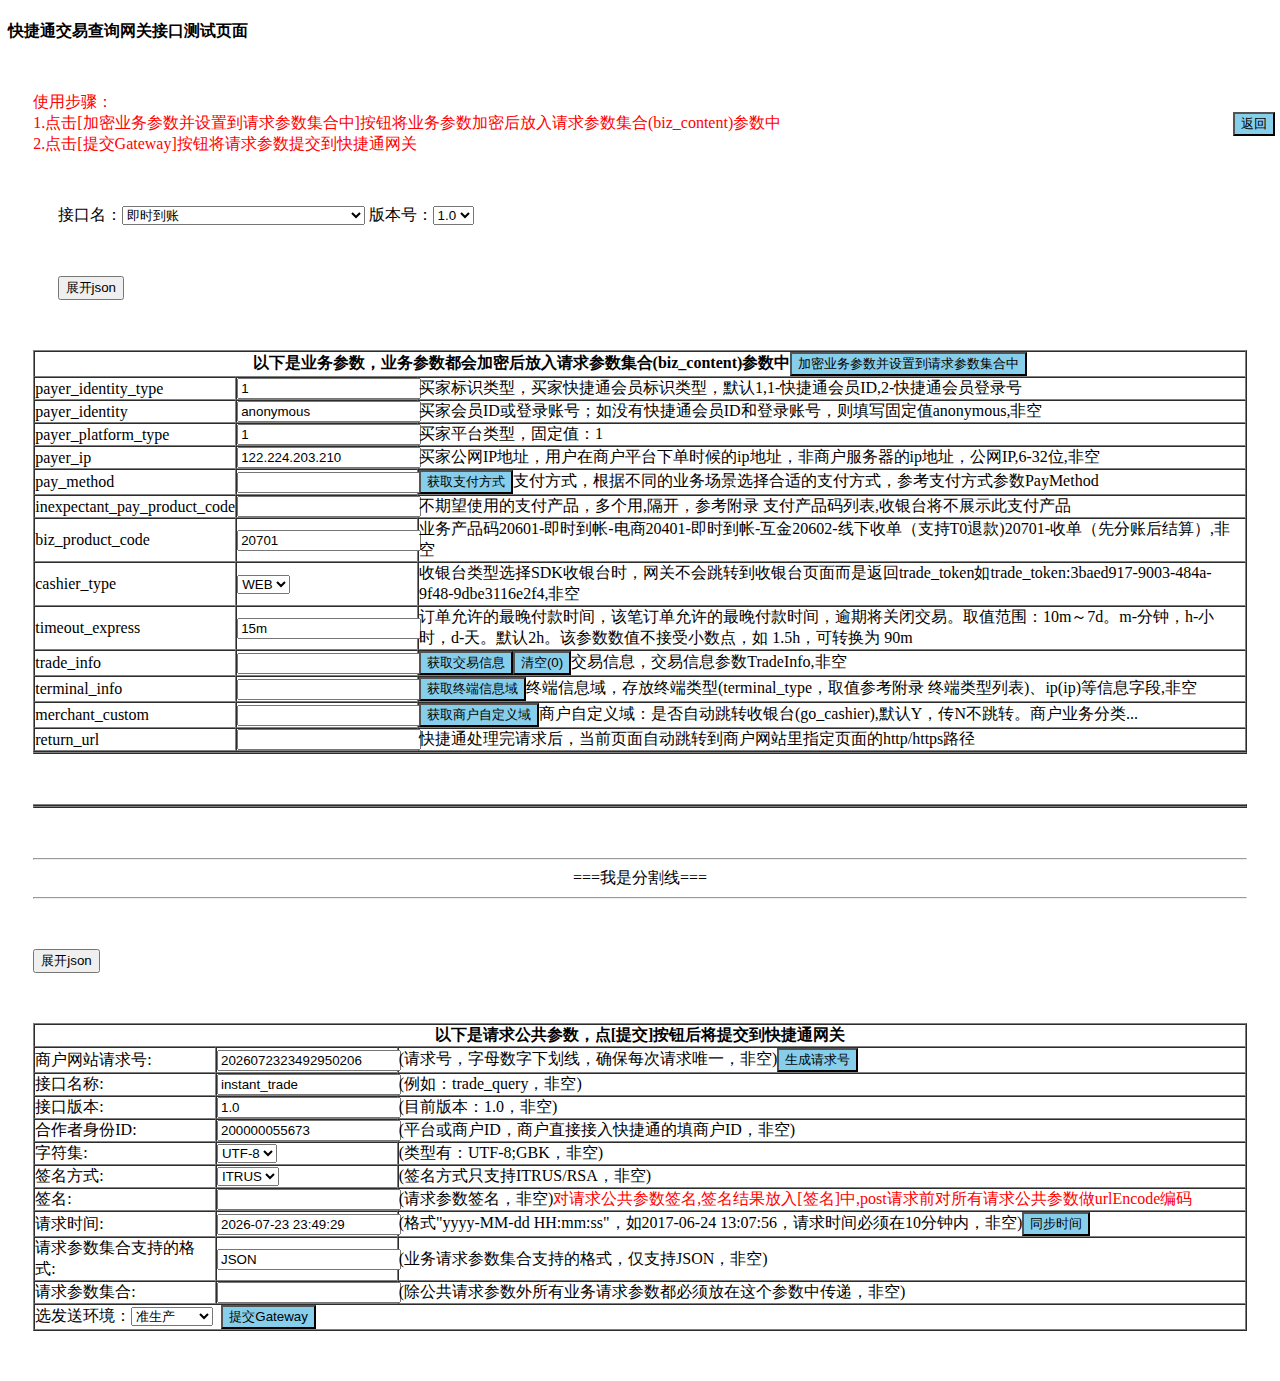
<file: src/main/webapp/viewGate/demo.html>
<!DOCTYPE html>
<html>
<head>
	<base href="<%=basePath%>">

	<title>快捷通交易查询网关接口测试页面</title>
	<link href="https://static.kjtpay.com/wallet/new/img/favicon.ico" type="image/x-icon" rel="shortcut icon">
	<meta http-equiv="Content-Type" content="text/html; charset=UTF-8">
	<meta http-equiv="pragma" content="no-cache">
	<meta http-equiv="cache-control" content="no-cache">
	<meta http-equiv="expires" content="0">
	<meta http-equiv="keywords" content="keyword1,keyword2,keyword3">
	<meta http-equiv="description" content="This is test page">

	<script type="text/javascript" src="../js/jquery-1.11.3.min.js"></script>
	<script type="text/javascript" src="../js/jquery.i18n.properties-min-1.0.9.js"></script>
	<script type="text/javascript" src="../busi-js/common.js"></script>
	<script type="text/javascript" src="../busi-js/trade.js"></script>
	<script type="text/javascript" src="../busi-js/loginAndOther.js"></script>
	<script type="text/javascript" src="../busi-js/query.js"></script>
	<script type="text/javascript" src="../busi-js/payMethod.js"></script>
	<script type="text/javascript" src="../busi-js/data.js"></script>
	<script type="text/javascript" src="../busi-js/demoMain.js"></script>

	<link rel="stylesheet" type="text/css" href="../css/demo.css" />
	<link rel="stylesheet" type="text/css" href="../css/demoBtn.css" />
</head>
<body>
<h4>快捷通交易查询网关接口测试页面</h4>
<div>
<span class="red">
   		使用步骤：<br>
   		1.点击[加密业务参数并设置到请求参数集合中]按钮将业务参数加密后放入请求参数集合(biz_content)参数中<br>
   		2.点击[提交Gateway]按钮将请求参数提交到快捷通网关
</span><span><input type="button" class="inputBTN"  onclick="returnBack()" value="返回"/></span>
</div>

<div id='bizContentDiv'>
	<div id="selectInjs" class="dropdown-sin-1" >
	</div>
    <div id="caozuoTrade1"><input type="button" onclick="cuozuojson()" value="展开json" /></div>
    <div id="caozuoTrade2" style="display: none"><input type="button" onclick="guanbijson()" value="关闭json" /></div>


	<div id="tradeJson" style="display: none">
		<textarea id="jsonView" rows="25" cols="120" oninput="refillForm()"></textarea>
	</div>


	<form id="form">
	  <table id="busiTable" border="1px;" cellspacing="0px;" cellpadding="0px;" width="100%">
	  </table>

	</form>


	<table id="tradeTable" border="1px;" cellspacing="0px;" cellpadding="0px;" width="100%">
	</table>
	<div id="selectPaymethod" class="dropdown-sin-1" >
	</div>
	<table id="terminal_infoTable" border="1px;" cellspacing="0px;" cellpadding="0px;" width="100%">
	</table>
	<table id="merchant_customTable" border="1px;" cellspacing="0px;" cellpadding="0px;" width="100%">
	</table>
</div>

<div align="center"><hr>===我是分割线===<hr></div>

<div id="caozuoTrade3"><input type="button" id="caozuobutton3" onclick="cuozuojson('caozuobutton3')" value="展开json" /></div>
<div id="caozuoTrade4" style="display: none"><input type="button" id="caozuobutton4" onclick="guanbijson('caozuobutton4')" value="关闭json" /></div>


<div id="tradeJson2" style="display: none">
	<textarea id="jsonView2" rows="20" cols="100"></textarea>
</div>
<div>

	<div id="shouyintai"></div>
	<form id="form1" action="https://zgateway.kjtpay.com/recv.do" method="post">
		<table border="1px;" cellspacing="0px;" cellpadding="0px;" width="100%">
			<tr>
				<th colspan="3">以下是请求公共参数，点[提交]按钮后将提交到快捷通网关</th>
			</tr>
			<tr>
				<td width="15%">商户网站请求号:</td>
				<td width="15%"><input id="requestNo" type="text" name="request_no" ></td>
				<td>(请求号，字母数字下划线，确保每次请求唯一，非空)<input class="mybtn" type="button" onclick="requestNoCreate()"  value="生成请求号" /></td>
			</tr>
			<tr>
				<td>接口名称:</td>
				<td><input type="text" id="service" name="service" value=""></td>
				<td>(例如：trade_query，非空)</td>
			</tr>
			<tr>
				<td>接口版本:</td>
				<td><input type="text" id="version" name="version" value=""></td>
				<td>(目前版本：1.0，非空)</td>
			</tr>
			<tr>
				<td>合作者身份ID:</td>
				<td><input type="text" id="partner_id" name="partner_id" value="200000055673"></td>
				<td>(平台或商户ID，商户直接接入快捷通的填商户ID，非空)</td>
			</tr>
			<tr>
				<td>字符集:</td>
				<td><select type="text" id="charset" name="charset">
					<option value="UTF-8">UTF-8</option>
					<option value="GBK">GBK</option>
				</select>
				<td>(类型有：UTF-8;GBK，非空)</td>
			</tr>
			<tr>
				<td>签名方式:</td>
				<td><select type="text" id="sign_type" name="sign_type">
					<option value="ITRUS">ITRUS</option>
					<option value="RSA">RSA</option>
				</select>
				</td>
				<td>(签名方式只支持ITRUS/RSA，非空)</td>
			</tr>
			<tr>
				<td>签名:</td>
				<td><input type="text" id="sign" name="sign" value=""></td>
				<td>(请求参数签名，非空)<span class="red">对请求公共参数签名,签名结果放入[签名]中,post请求前对所有请求公共参数做urlEncode编码</span></td>
			</tr>
			<tr>
				<td>请求时间:</td>
				<td><input id="requestTime" type="text" name="timestamp" ></td>
				<td>(格式"yyyy-MM-dd HH:mm:ss"，如2017-06-24 13:07:56，请求时间必须在10分钟内，非空)<input class="mybtn" type="button" onclick="requestTimeCreate()"  value="同步时间" /></td>
			</tr>
			<tr>
				<td>请求参数集合支持的格式:</td>
				<td><input type="text" id="format"name="format" value="JSON"></td>
				<td>(业务请求参数集合支持的格式，仅支持JSON，非空)</td>
			</tr>
			<tr>
				<td>请求参数集合:</td>
				<td><input type="text" id="biz_content" name="biz_content" value=""></td>
				<td>(除公共请求参数外所有业务请求参数都必须放在这个参数中传递，非空)</td>
			</tr>


			<tr>
				<td colspan="3"><span>选发送环境：</span><select  id="getUrl" >
					<option value="https://zgateway.kjtpay.com/recv.do">准生产</option>
					<option value="https://c1gateway.kjtpay.com/recv.do">测试1环境</option>
					<option value="https://c2gateway.kjtpay.com/recv.do">测试2环境</option>
				</select>&nbsp;&nbsp;<input class="mybtn" type="button" id="submitBtn"  value="提交Gateway" /></td>
			</tr>
		</table>
	</form>
</div>

<script>
	$("input[type='text']").addClass("myinput");

</script>
</body>
</html>
</file>
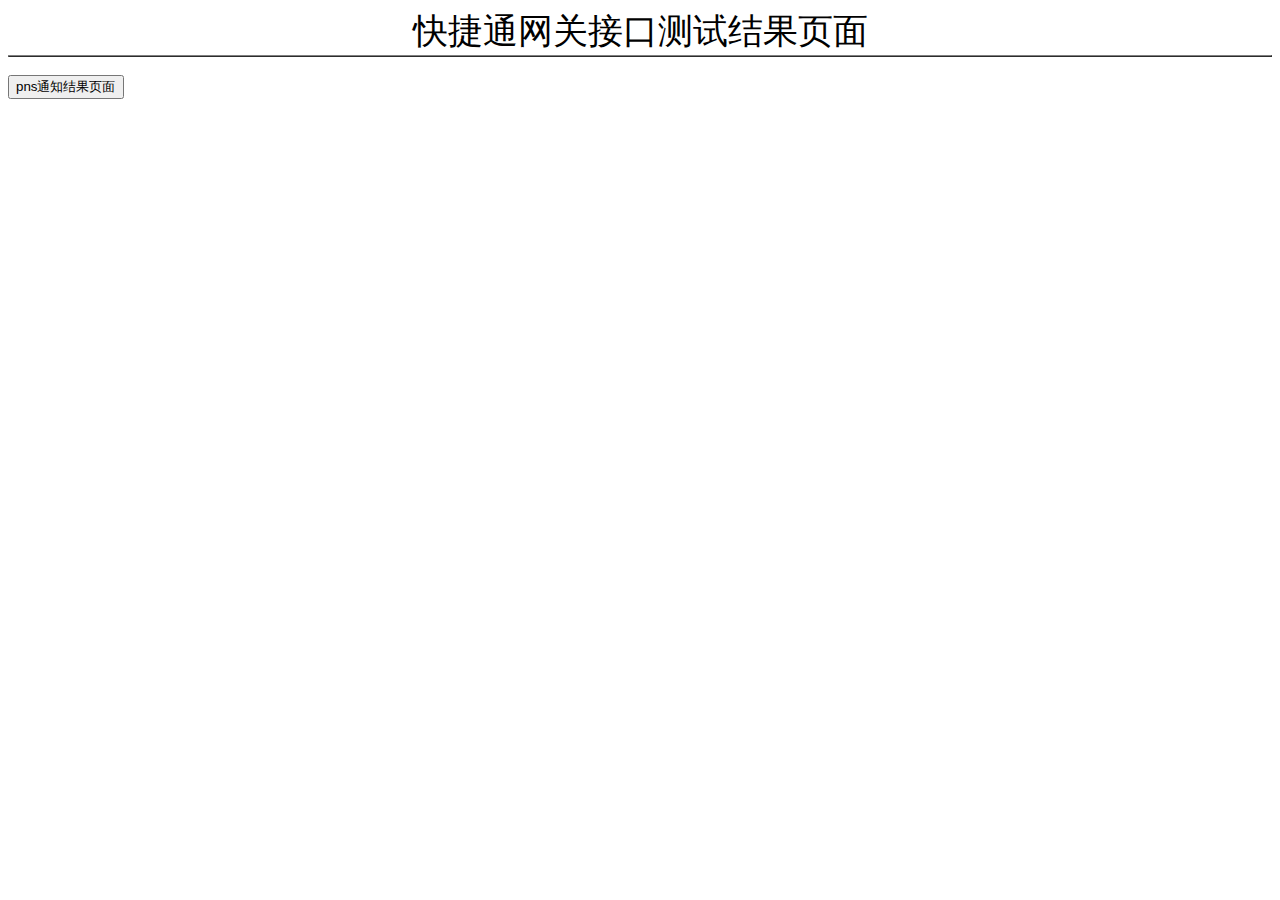
<file: src/main/webapp/viewGate/result.html>
<!DOCTYPE html>
<html>
<head>
	<title>快捷通网关接口测试结果页面</title>
    <link href="https://static.kjtpay.com/wallet/new/img/favicon.ico" type="image/x-icon" rel="shortcut icon">
	<meta http-equiv="Content-Type" content="text/html; charset=UTF-8">
	<meta http-equiv="pragma" content="no-cache">
	<meta http-equiv="cache-control" content="no-cache">
	<meta http-equiv="expires" content="0">
	<meta http-equiv="Content-Type" content="text/html; charset=utf-8">
	<script type="text/javascript" src="../js/jquery-1.11.3.min.js"></script>
	<script type="text/javascript" src="../js/jquery.i18n.properties-min-1.0.9.js"></script>
	<script type="text/javascript" src="../busi-js/result.js"></script>
	<link rel="stylesheet" type="text/css" href="../css/demo.css" />
</head>
<body>
<div style="text-align:center;font-size:35px;">快捷通网关接口测试结果页面</div>
<div id='bizContentDiv'>
	  <table id="resultId" border="1px;" cellspacing="0px;" cellpadding="0px;" width="100%"></table>
</div>
<br>
<div>
	<button type="text" onclick="loadpns()">pns通知结果页面</button>
</div>
<script>
    function loadpns() {
        var domain = window.location.host;
        var pathName =  window.document.location.pathname;
        var projectName = pathName.substring(0,pathName.substr(1).indexOf('/')+1);
        window.location.href = "http://"+domain+projectName/viewGate/pnsNotifyResult.html";
    }
</script>
</body>
</html>
</file>
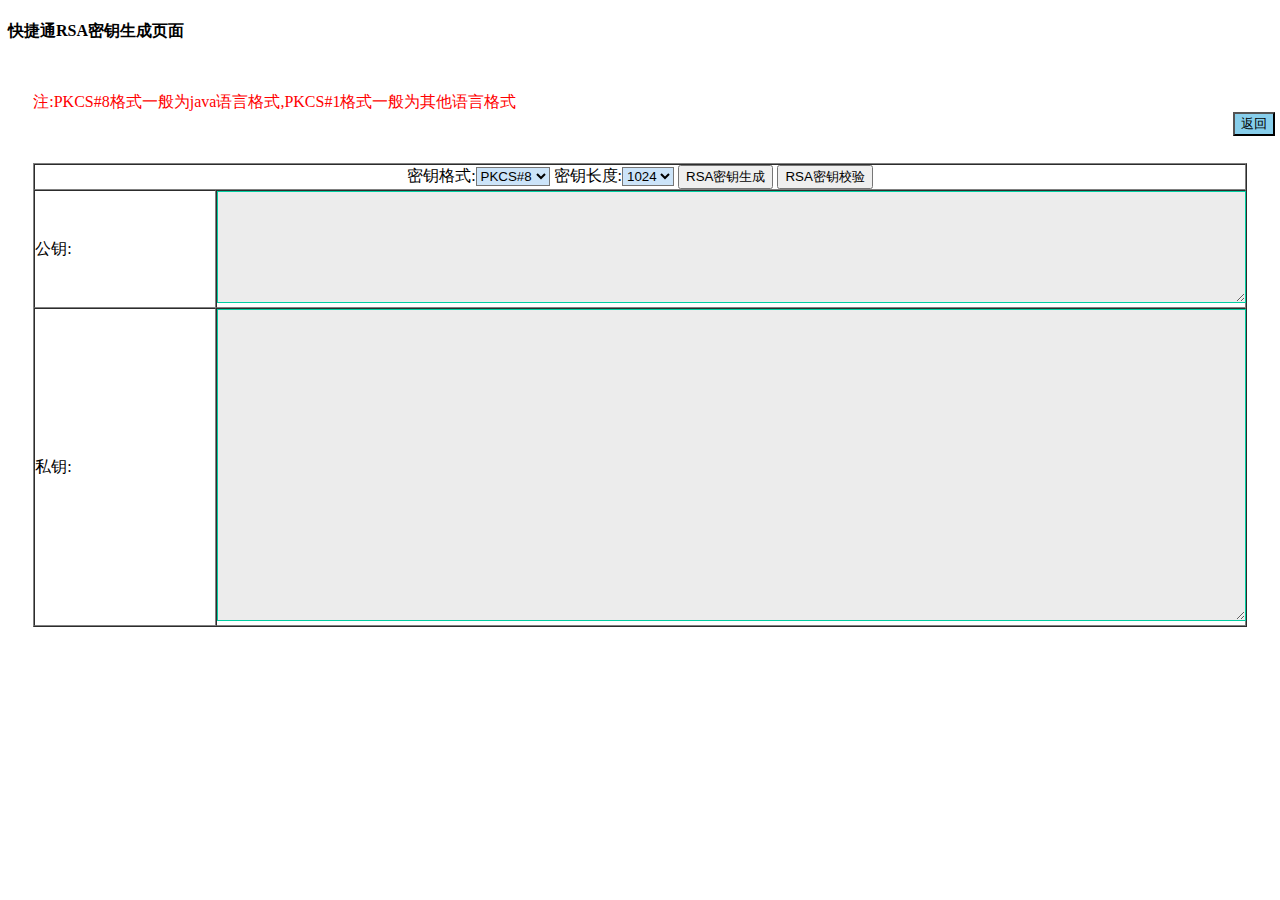
<file: src/main/webapp/viewGate/rsa.html>
<!DOCTYPE html>
<html>
<head>
	<base href="<%=basePath%>">

	<title>快捷通RSA密钥生成页面</title>
	<link href="https://static.kjtpay.com/wallet/new/img/favicon.ico" type="image/x-icon" rel="shortcut icon">
	<meta http-equiv="Content-Type" content="text/html; charset=UTF-8">
	<meta http-equiv="pragma" content="no-cache">
	<meta http-equiv="cache-control" content="no-cache">
	<meta http-equiv="expires" content="0">
	<meta http-equiv="keywords" content="keyword1,keyword2,keyword3">
	<meta http-equiv="description" content="This is test page">

	<script type="text/javascript" src="../js/jquery-1.11.3.min.js"></script>
	<script type="text/javascript" src="../js/jquery.i18n.properties-min-1.0.9.js"></script>
	<script type="text/javascript" src="../busi-js/common.js"></script>
	<script type="text/javascript" src="../busi-js/rsaKey.js"></script>

	<link rel="stylesheet" type="text/css" href="../css/demo.css" />
	<link rel="stylesheet" type="text/css" href="../css/demoBtn.css" />
	<style type="text/css">
		.private_key{
			width: 99%;
			height: 300px;
			font-size: 12px;
			padding: 5px;
			border: 1px solid #00cea1;
			background: #ececec;
		}

		.public_key{
			width: 99%;
			height: 100px;
			font-size: 12px;
			padding: 5px;
			border: 1px solid #00cea1;
			background: #ececec;
		}
	</style>


</head>
<body>
<h4>快捷通RSA密钥生成页面</h4>

<div><span style="color: red;">注:PKCS#8格式一般为java语言格式,PKCS#1格式一般为其他语言格式</span><span><input type="button" class="inputBTN"  onclick="returnBack()" value="返回"/></span></div>
<div id='rsaDiv'>
	<table border="1px;" cellspacing="0px;" cellpadding="0px;" width="100%">
		<tr>
			<td colspan="2" align="center">
				<span>密钥格式:<select id='keyType' name='keyType'><option value="PKCS#8">PKCS#8</option><option value="PKCS#1">PKCS#1</option></select></span>
				<span>密钥长度:<select id='length' name='length'><option value="1024">1024</option><option value="2048">2048</option></select></span>
				<input type="button" id="genKeyPairBtn" value="RSA密钥生成" />
				<input type="button" id="verifyKeyPairBtn" value="RSA密钥校验" />
			</td>
		</tr>
		<tr>
			<td width="15%">公钥:</td>
			<td><textarea name="public_key" id="public_key" class="public_key"></textarea></td>
		</tr>
		<tr>
			<td>私钥:</td>
			<td><textarea name="private_key" id="private_key" class="private_key"></textarea></td>
		</tr>
	</table>
</div>
</body>
</html>
</file>
<file: src/main/webapp/css/demo.css>
@CHARSET "UTF-8";

.mybtn:hover {
	background: #93ff93;
}
.mybtn {
	background: #87CEEB;
}
.mybtn[disabled] {
	background: #A9A9A9;
}
.myinput:hover {
	background: #B0C4DE;
}

.inputBTN{
	background:#87CEEB;

	position:absolute;

	left:1200px;

	top:20px;

}
</file>
<file: src/main/webapp/css/demoBtn.css>
@CHARSET "UTF-8";

div{
	width:96%;
	position: relative;
	left: 2%;
	margin-top: 50px;
	margin-bottom: 50px;
}

hr{
	color: menu;
}

input[type="text"]{
	width: 98%;
}

#payMethodSelect,#keyType,#length{
	background-color: #cce4f9;
}

.red{
	color: red;
}
</file>
